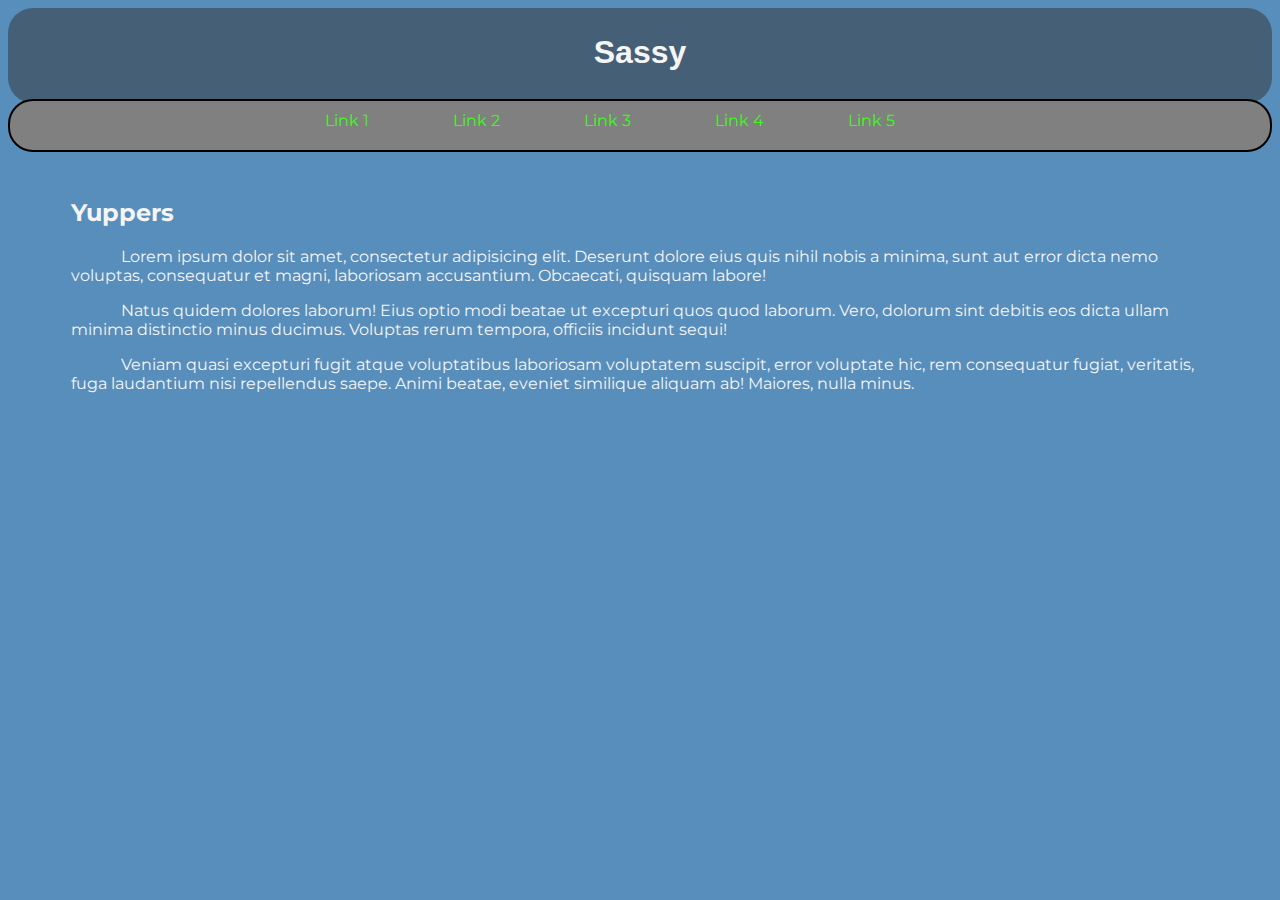
<file: sassy/index.html>
<!DOCTYPE html>
<html>
  <head lang="en">
    <meta charset="utf-8">
    <link rel="stylesheet" href="css/main.css">
    <title>THIS. IS. SASS!!!</title>
  </head>
  <body>
    <header>
      <h1>Sassy</h1>
    </header>
    <nav>
      <ul>
        <li><a href="#">Link 1</a></li>
        <li><a href="#">Link 2</a></li>
        <li><a href="#">Link 3</a></li>
        <li><a href="#">Link 4</a></li>
        <li><a href="#">Link 5</a></li>
      </ul>
    </nav>
    <main>
      <h2>Yuppers</h2>
      <p>Lorem ipsum dolor sit amet, consectetur adipisicing elit. Deserunt dolore eius quis nihil nobis a minima, sunt aut error dicta nemo voluptas, consequatur et magni, laboriosam accusantium. Obcaecati, quisquam labore!</p>
      <p>Natus quidem dolores laborum! Eius optio modi beatae ut excepturi quos quod laborum. Vero, dolorum sint debitis eos dicta ullam minima distinctio minus ducimus. Voluptas rerum tempora, officiis incidunt sequi!</p>
      <p>Veniam quasi excepturi fugit atque voluptatibus laboriosam voluptatem suscipit, error voluptate hic, rem consequatur fugiat, veritatis, fuga laudantium nisi repellendus saepe. Animi beatae, eveniet similique aliquam ab! Maiores, nulla minus.</p>
    </main>
  </body>
</html>
</file>
<file: sassy/css/main.css>
@import url('https://fonts.googleapis.com/css?family=Montserrat|PT+Sans" rel="stylesheet');
body {
  background-color: rgba(70, 130, 180, 0.9);
  color: whitesmoke;
  font-family: "Montserrat", sans-serif; }

p {
  text-indent: 50px; }

header {
  -webkit-border-radius: 25px;
  border-radius: 25px;
  background-color: rgba(50, 50, 50, 0.5);
  padding: 2.5%;
  padding-top: 5px;
  padding-bottom: 10px; }
  header h1 {
    text-align: center;
    font-family: "PT Sans", sans-serif; }

nav {
  margin-top: -20px; }
  nav ul {
    background: grey;
    padding: 2.5%;
    padding-top: 10px;
    padding-bottom: 20px;
    border: solid 2px black;
    -webkit-border-radius: 25px;
    border-radius: 25px;
    text-align: center; }
    nav ul li {
      list-style: none;
      display: inline-block;
      padding-right: 5%; }
      nav ul li a {
        text-decoration: none;
        color: #39ff14;
        padding: 10px;
        transition: 0.75s; }
      nav ul li a:hover, nav ul li a:active {
        background-color: black;
        border-radius: 10px;
        color: white;
        transition: 0.75s;
        font-size: 1.5em; }

main {
  padding: 5%;
  padding-top: 10px;
  padding-bottom: 20px; }

/*# sourceMappingURL=main.css.map */
</file>
